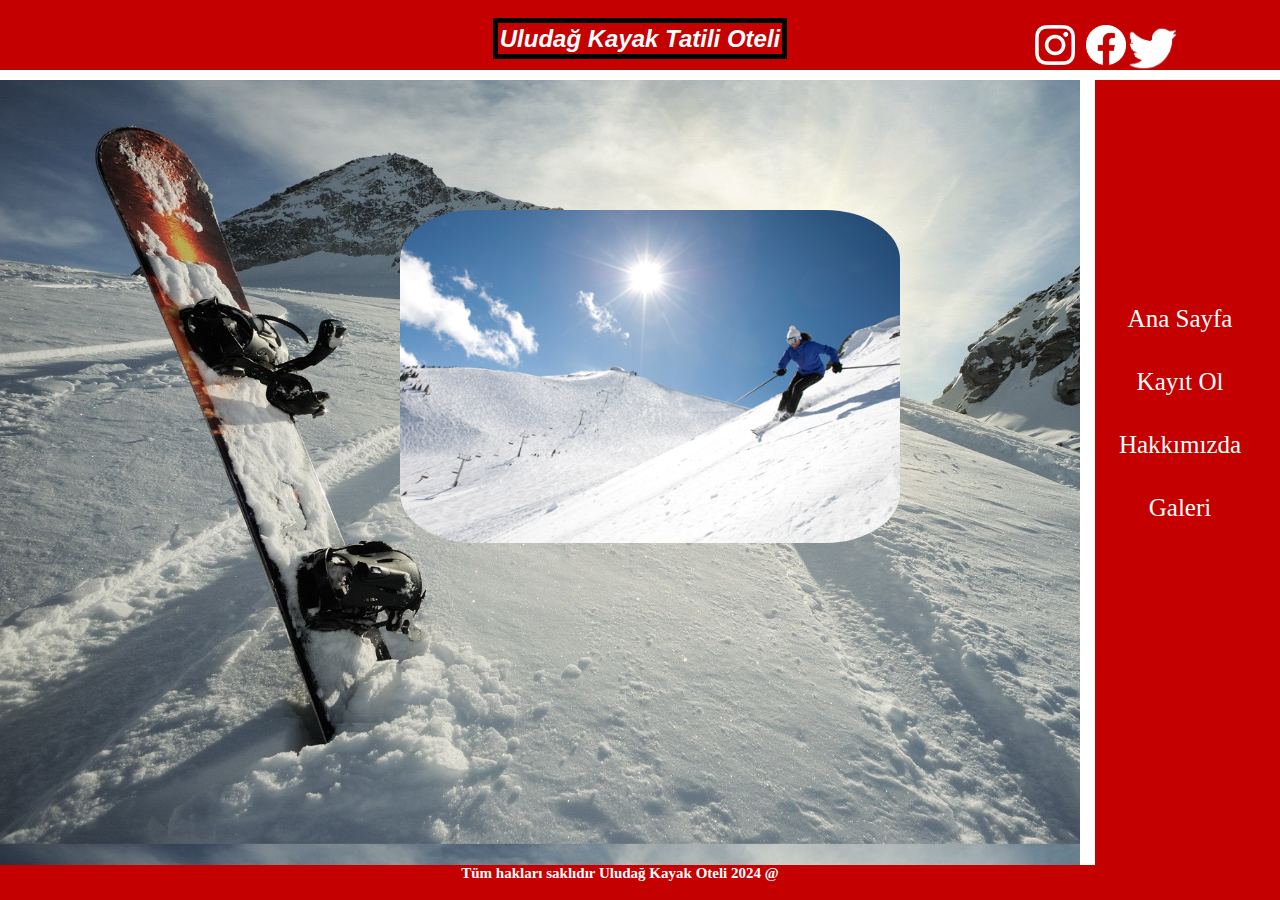
<file: html/galeri.html>
<!DOCTYPE html>
<html lang="en">
  <head>
    <meta charset="UTF-8" />
    <meta name="viewport" content="width=device-width, initial-scale=1.0" />
    <title>Kayak</title>
    <link rel="stylesheet" href="../style/galeri.css" />
  </head>
  <body>
    <div id="top">
      <h2
        style="
          font-weight: 600;
          margin: 25px;
          font-family: 'Gill Sans', 'Gill Sans MT', Calibri, 'Trebuchet MS',
            sans-serif;
        "
      >
        <strong style="border: solid 5px black; padding: 2px"
          ><i> Uludağ Kayak Tatili Oteli</i></strong
        >
      </h2>
    </div>
    <div id="line"></div>

    <nav id="nav">
      <img
        style="width: 40px; position: fixed; right: 16%; top: 25px"
        src="../images/iglogo.png"
        alt=""
      />
      <img
        style="width: 40px; position: fixed; right: 12%; top: 25px"
        src="../images/fb logo.png"
        alt=""
      />
      <img
        style="width: 75px; position: fixed; right: 7%; top: 25px"
        src="../images/twlogo-removebg-preview.png"
        alt=""
      />
      <a class="navlinks" href="index.html">Ana Sayfa</a>
      <a class="navlinks" href="kayıt.html">Kayıt Ol</a>
      <a class="navlinks" href="hakkımızda.html">Hakkımızda</a>
      <a class="navlinks" href="galeri.html">Galeri</a>
      <div id="verline"></div>
    </nav>

    <div class="slideshow-container">
      <div class="slide fade">
        <img
          src="../images/kayakwpp.jpg"
          style="width: 500px; border-radius: 15%"
        />
      </div>
      <div class="slide fade">
        <img
          src="../images/pic1.webp"
          style="width: 500px; border-radius: 15%"
        />
      </div>
      <!-- Daha fazla resim ekleyebilirsiniz -->
    </div>

    <h6 id="footer">Tüm hakları saklıdır Uludağ Kayak Oteli 2024 @</h6>
    <script src="../style/galeri.js" ;></script>
  </body>
</html>
</file>
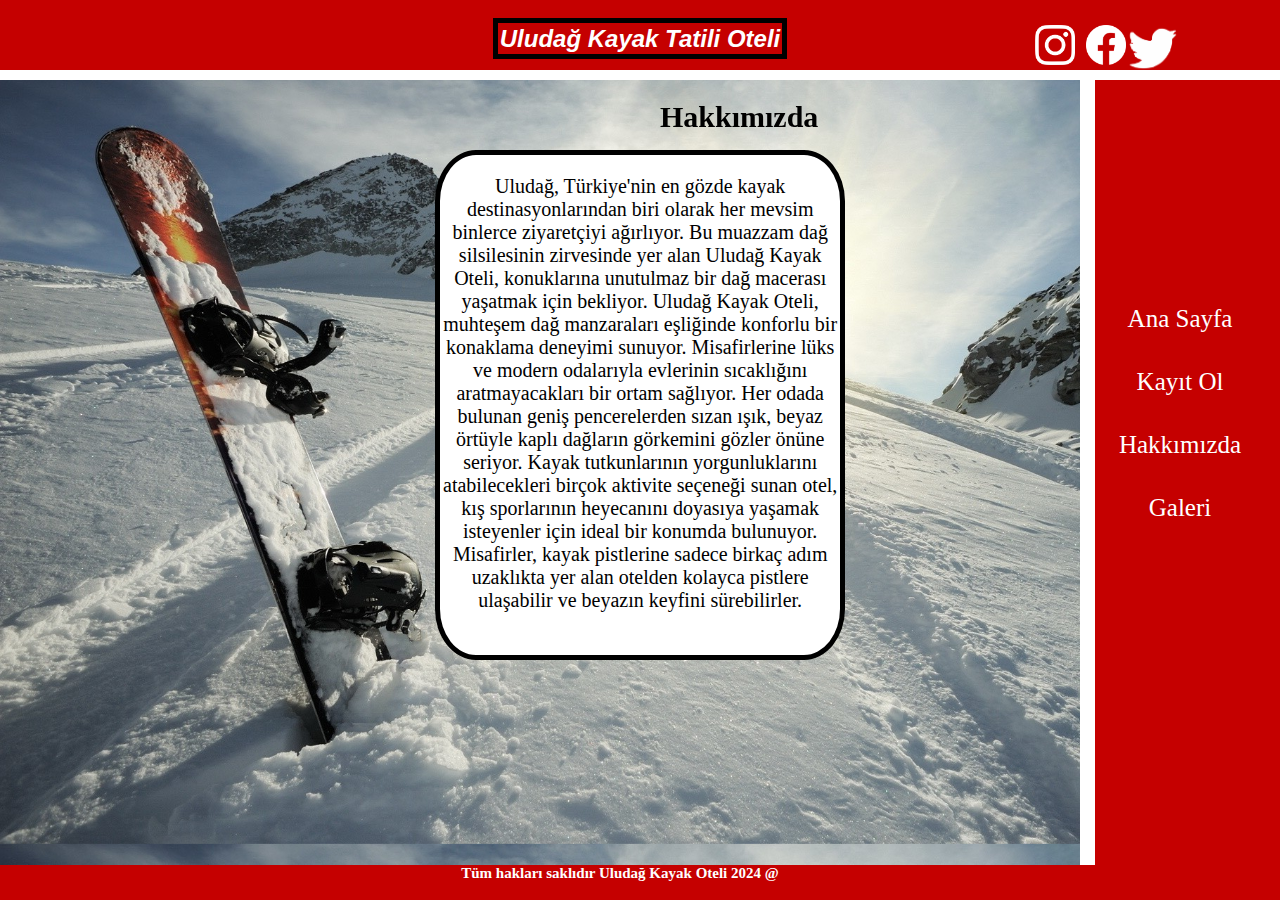
<file: html/hakkımızda.html>
<!DOCTYPE html>
<html lang="en">
  <head>
    <meta charset="UTF-8" />
    <meta name="viewport" content="width=device-width, initial-scale=1.0" />
    <title>Kayak</title>
    <link rel="stylesheet" href="../style/hakkımızda.css" />
  </head>
  <body>
    <div id="top">
      <h2
        style="
          font-weight: 600;
          margin: 25px;
          font-family: 'Gill Sans', 'Gill Sans MT', Calibri, 'Trebuchet MS',
            sans-serif;
        "
      >
        <strong style="border: solid 5px black; padding: 2px"
          ><i> Uludağ Kayak Tatili Oteli</i></strong
        >
      </h2>
    </div>
    <div id="line"></div>

    <nav id="nav">
      <img
        style="width: 40px; position: fixed; right: 16%; top: 25px"
        src="../images/iglogo.png"
        alt=""
      />
      <img
        style="width: 40px; position: fixed; right: 12%; top: 25px"
        src="../images/fb logo.png"
        alt=""
      />
      <img
        style="width: 75px; position: fixed; right: 7%; top: 25px"
        src="../images/twlogo-removebg-preview.png"
        alt=""
      />
      <a class="navlinks" href="index.html">Ana Sayfa</a>
      <a class="navlinks" href="kayıt.html">Kayıt Ol</a>
      <a class="navlinks" href="hakkımızda.html">Hakkımızda</a>
      <a class="navlinks" href="galeri.html">Galeri</a>
      <div id="verline"></div>
    </nav>

    <h3 style="position: fixed; top: 70px; left: 660px; font-size: 30px">
      Hakkımızda
    </h3>

    <div id="about">
      <p id="yazı">
        Uludağ, Türkiye'nin en gözde kayak destinasyonlarından biri olarak her
        mevsim binlerce ziyaretçiyi ağırlıyor. Bu muazzam dağ silsilesinin
        zirvesinde yer alan Uludağ Kayak Oteli, konuklarına unutulmaz bir dağ
        macerası yaşatmak için bekliyor. Uludağ Kayak Oteli, muhteşem dağ
        manzaraları eşliğinde konforlu bir konaklama deneyimi sunuyor.
        Misafirlerine lüks ve modern odalarıyla evlerinin sıcaklığını
        aratmayacakları bir ortam sağlıyor. Her odada bulunan geniş
        pencerelerden sızan ışık, beyaz örtüyle kaplı dağların görkemini gözler
        önüne seriyor. Kayak tutkunlarının yorgunluklarını atabilecekleri birçok
        aktivite seçeneği sunan otel, kış sporlarının heyecanını doyasıya
        yaşamak isteyenler için ideal bir konumda bulunuyor. Misafirler, kayak
        pistlerine sadece birkaç adım uzaklıkta yer alan otelden kolayca
        pistlere ulaşabilir ve beyazın keyfini sürebilirler.
      </p>
    </div>

    <h6 id="footer">Tüm hakları saklıdır Uludağ Kayak Oteli 2024 @</h6>
  </body>
</html>
</file>
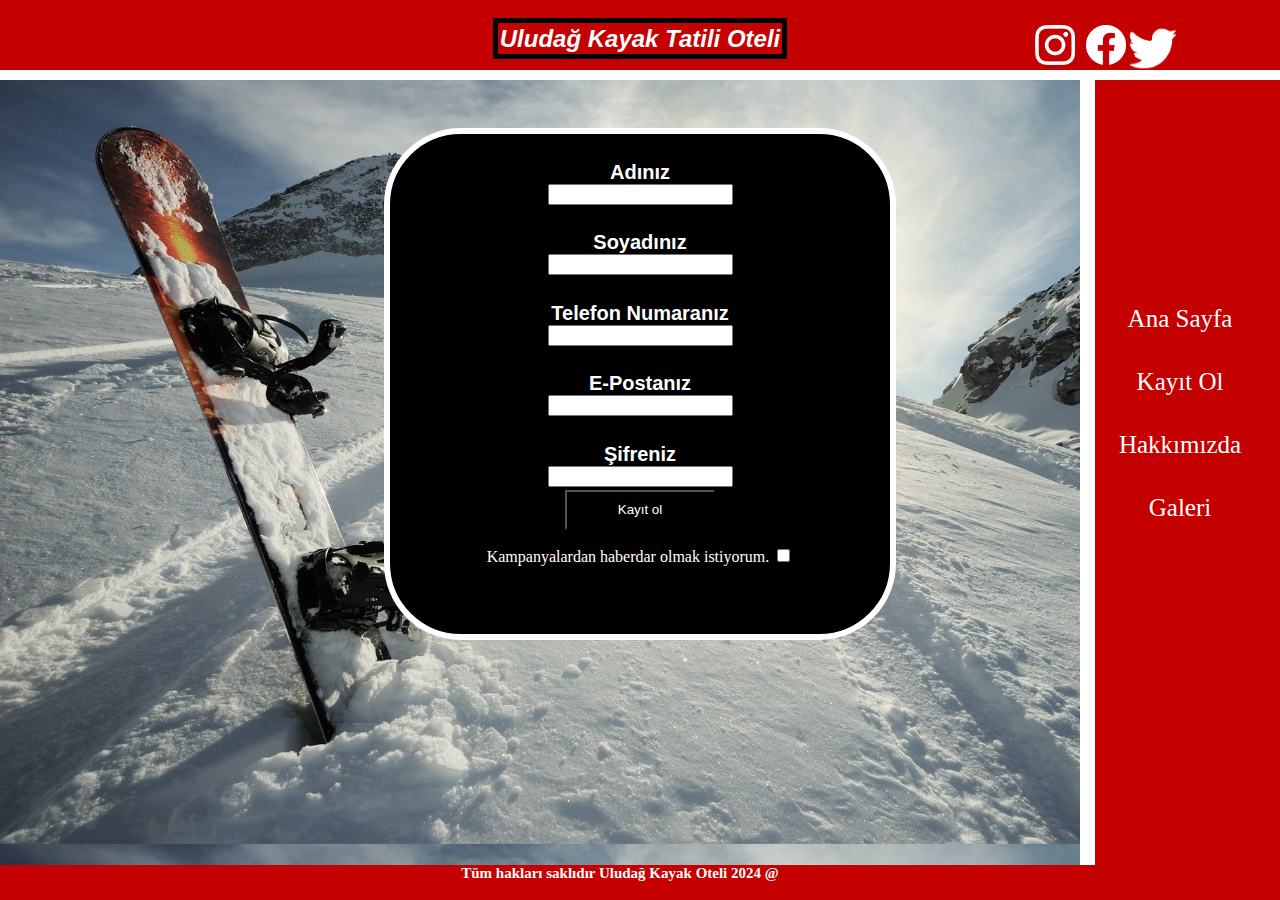
<file: html/kayıt.html>
<!DOCTYPE html>
<html lang="en">
  <head>
    <meta charset="UTF-8" />
    <meta name="viewport" content="width=device-width, initial-scale=1.0" />
    <title>Kayak</title>
    <link rel="stylesheet" href="../style/kayıt.css" />
  </head>
  <body>
    <div id="top">
      <h2
        style="
          font-weight: 600;
          margin: 25px;
          font-family: 'Gill Sans', 'Gill Sans MT', Calibri, 'Trebuchet MS',
            sans-serif;
        "
      >
        <strong style="border: solid 5px black; padding: 2px"
          ><i> Uludağ Kayak Tatili Oteli</i></strong
        >
      </h2>
    </div>
    <div id="line"></div>

    <nav id="nav">
      <img
        style="width: 40px; position: fixed; right: 16%; top: 25px"
        src="../images/iglogo.png"
        alt=""
      />
      <img
        style="width: 40px; position: fixed; right: 12%; top: 25px"
        src="../images/fb logo.png"
        alt=""
      />
      <img
        style="width: 75px; position: fixed; right: 7%; top: 25px"
        src="../images/twlogo-removebg-preview.png"
        alt=""
      />
      <a class="navlinks" href="index.html">Ana Sayfa</a>
      <a class="navlinks" href="kayıt.html">Kayıt Ol</a>
      <a class="navlinks" href="hakkımızda.html">Hakkımızda</a>
      <a class="navlinks" href="galeri.html">Galeri</a>
      <div id="verline"></div>
    </nav>

    <form id="kayıt">
      <h4 class="formyazı">Adınız</h4>
      <input type="text" name="name" />
      <h4 class="formyazı">Soyadınız</h4>
      <input type="text" name="name" />
      <h4 class="formyazı">Telefon Numaranız</h4>
      <input type="text" name="name" />
      <h4 class="formyazı">E-Postanız</h4>
      <input type="email" name="name" />
      <h4 class="formyazı">Şifreniz</h4>
      <input type="password" name="name" />
      <br />

      <button id="button">Kayıt ol</button>
      <p>Kampanyalardan haberdar olmak istiyorum. <input type="checkbox" /></p>
    </form>

    <h6 id="footer">Tüm hakları saklıdır Uludağ Kayak Oteli 2024 @</h6>
  </body>
</html>
</file>
<file: style/galeri.css>
body {
  margin: auto 0;
  background-image: url(../images/kayak.jpg);
  background-size: 1350px;
  z-index: -1;
}

#top {
  text-align: center;
  background-color: rgb(197, 0, 0);
  position: fixed;
  top: 0;
  width: 100%;
  color: white;
}

#line {
  width: 2000px;
  background-color: white;
  height: 10px;
  position: fixed;
  top: 70px;
  z-index: +2;
}

#nav {
  background-color: rgb(197, 0, 0);
  display: inline-block;
  position: fixed;
  top: 0;
  right: 0;
  height: 100%;
  width: 200px;
  text-align: center;
  color: white;
}
#verline {
  width: 15px;
  height: 800px;
  background-color: white;
  z-index: +2;
  position: fixed;
  position: absolute;
  top: 70px;
}

.navlinks {
  position: relative;
  top: 30%;
  text-decoration: none;
  font-size: 25px;
  display: block;
  margin-top: 35px;
  color: white;
}

#nav :visited {
  color: rgb(255, 255, 255);
}

nav#nav .navlinks:hover {
  color: rgb(0, 0, 0);
  background-color: white;
}

#footer {
  position: fixed;
  bottom: 0;
  right: 20px;
  width: 100%;
  background-color: rgb(197, 0, 0);
  height: 35px;
  text-align: center;
  color: white;
  font-size: 15px;
  margin: 0;
  padding: 0;
}

.resimler {
  width: 300px;
  border: solid 2px;
  border-radius: 10%;
}
.slideshow-container {
  z-index: +3;
  max-width: 500px;
  position: relative;
  top: 210px;
  left: 400px;
}

.slide {
  display: none;
  border-radius: 15%;
}

.fade {
  animation-name: fade;
  animation-duration: 1.5s;
}

@keyframes fade {
  from {
    opacity: 0.4;
  }
  to {
    opacity: 1;
  }
}
</file>
<file: style/hakkımızda.css>
body {
  margin: auto 0;
  background-image: url(../images/kayak.jpg);
  background-size: 1350px;
  z-index: -1;
}

#top {
  text-align: center;
  background-color: rgb(197, 0, 0);
  position: fixed;
  top: 0;
  width: 100%;
  color: white;
}

#line {
  width: 2000px;
  background-color: white;
  height: 10px;
  position: fixed;
  top: 70px;
  z-index: +2;
}

#nav {
  background-color: rgb(197, 0, 0);
  display: inline-block;
  position: fixed;
  top: 0;
  right: 0;
  height: 100%;
  width: 200px;
  text-align: center;
  color: white;
}
#verline {
  width: 15px;
  height: 800px;
  background-color: white;
  z-index: +2;
  position: fixed;
  position: absolute;
  top: 70px;
}

.navlinks {
  position: relative;
  top: 30%;
  text-decoration: none;
  font-size: 25px;
  display: block;
  margin-top: 35px;
  color: white;
}

#nav :visited {
  color: rgb(255, 255, 255);
}

nav#nav .navlinks:hover {
  color: rgb(0, 0, 0);
  background-color: white;
}

#footer {
  position: fixed;
  bottom: 0;
  right: 20px;
  width: 100%;
  background-color: rgb(197, 0, 0);
  height: 35px;
  text-align: center;
  color: white;
  font-size: 15px;
  margin: 0;
  padding: 0;
}

.resimler {
  width: 300px;
  border: solid 2px;
  border-radius: 10%;
}

#about {
  position: absolute;
  top: 150px;
  left: 34%;
  width: 400px;
  height: 500px;
  font-size: 20px;
  background-color: white;
  border: solid 5px black;
  text-align: center;
  border-radius: 10%;
}

#about:hover {
  background-color: black;
  color: white;
}
</file>
<file: style/kayıt.css>
body {
  margin: auto 0;
  background-image: url(../images/kayak.jpg);
  background-size: 1350px;
  z-index: -1;
}

#top {
  text-align: center;
  background-color: rgb(197, 0, 0);
  position: fixed;
  top: 0;
  width: 100%;
  color: white;
}

#line {
  width: 2000px;
  background-color: white;
  height: 10px;
  position: fixed;
  top: 70px;
  z-index: +2;
}

#nav {
  background-color: rgb(197, 0, 0);
  display: inline-block;
  position: fixed;
  top: 0;
  right: 0;
  height: 100%;
  width: 200px;
  text-align: center;
  color: white;
}
#verline {
  width: 15px;
  height: 800px;
  background-color: white;
  z-index: +2;
  position: fixed;
  position: absolute;
  top: 70px;
}

.navlinks {
  position: relative;
  top: 30%;
  text-decoration: none;
  font-size: 25px;
  display: block;
  margin-top: 35px;
  color: white;
}

#nav :visited {
  color: rgb(255, 255, 255);
}

nav#nav .navlinks:hover {
  color: rgb(0, 0, 0);
  background-color: white;
}

#footer {
  position: fixed;
  bottom: 0;
  right: 20px;
  width: 100%;
  background-color: rgb(197, 0, 0);
  height: 35px;
  text-align: center;
  color: white;
  font-size: 15px;
  margin: 0;
  padding: 0;
}

.resimler {
  width: 300px;
  border: solid 2px;
  border-radius: 10%;
}

#kayıt {
  display: inline-block;
  margin-top: 10%;
  margin-left: 30%;
  border-radius: 15%;
  border: solid 6px white;
  width: 500px;
  height: 500px;
  text-align: center;
  background-color: black;
  color: white;
}

#kayıt:hover {
  background-color: red;
  opacity: 0.8;
  color: white;
}

.formyazı {
  font-size: 20px;
  font-family: "Lucida Sans", "Lucida Sans Regular", "Lucida Grande",
    "Lucida Sans Unicode", Geneva, Verdana, sans-serif;
  margin-bottom: 0px;
}

#button {
  margin-top: 3px;
  background-color: black;
  color: white;
  width: 150px;
  height: 40px;
}
</file>
